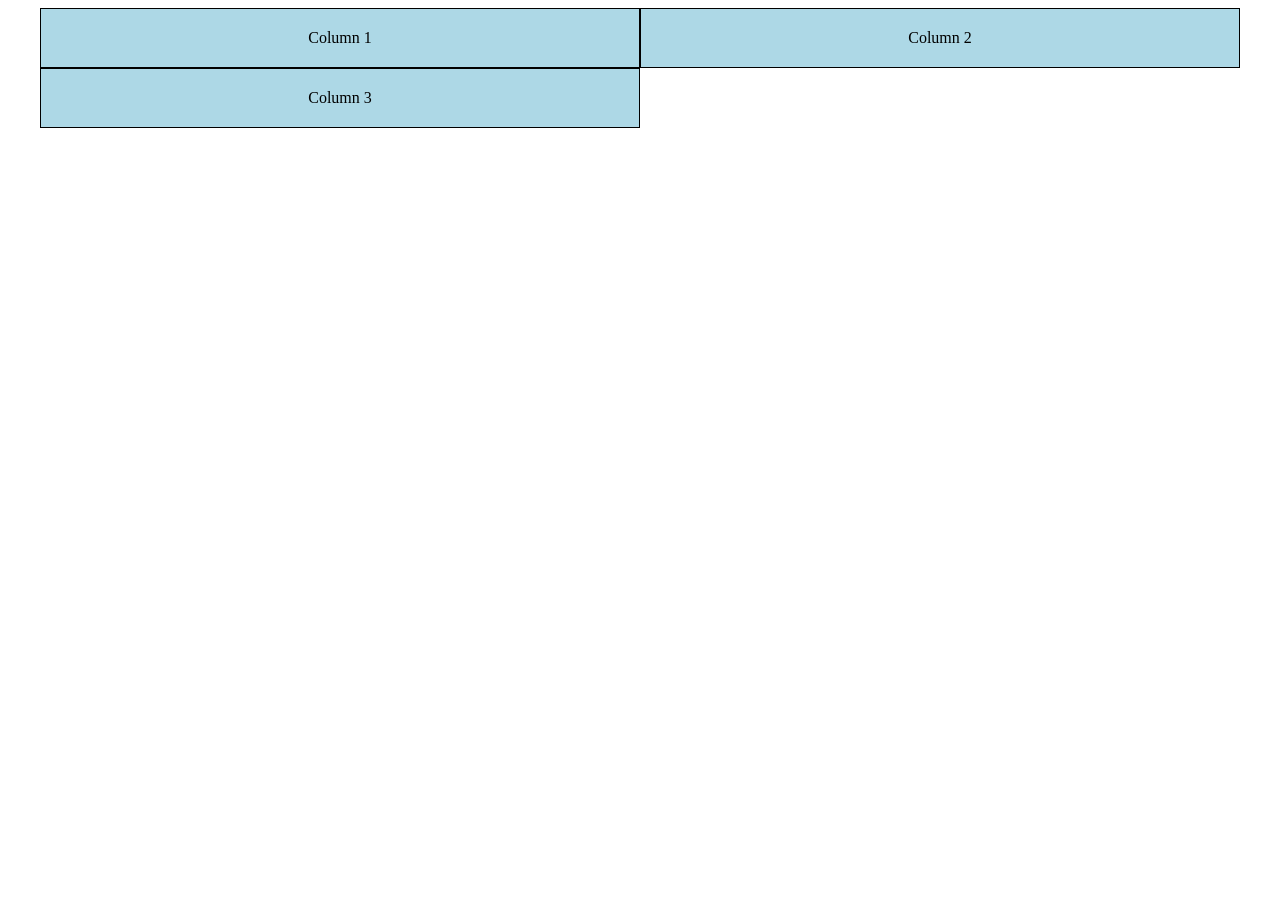
<file: Go Live/non-res.html>
<!DOCTYPE html>
<html>
<head>
  <title>Non-Responsive Layout</title>
<!-- 
  <style>
    .container {
      width: 900px;
      margin: auto;
    }
    .box {
      width: 300px;
      float: left;
      background: lightblue;
      border: 1px solid black;
      text-align: center;
      padding: 20px;
    }
  </style> -->
  <style>
     
    * {
      box-sizing: border-box;
    }

    .container {
      max-width: 1200px;
      margin: auto;
      display: flex;
      flex-wrap: wrap;
    }

    .box {
      background: lightblue;
      border: 1px solid black;
      text-align: center;
      padding: 20px;
     width: 100%;
    }
      /* Default: Mobile (full width)
     

    /* Tablet View */
    @media (min-width: 768px) {
      .box {
        width: 50%;
      }
    } */

    /* Desktop View */
    @media (min-width: 992px) {
      .box {
        width: 33.33%;
      }
    }
  
  </style>
</head>

<body>

<div class="container">
  <div class="box">Column 1</div>
  <div class="box">Column 2</div>
  <div class="box">Column 3</div>
</div>

</body>
</html>
</file>
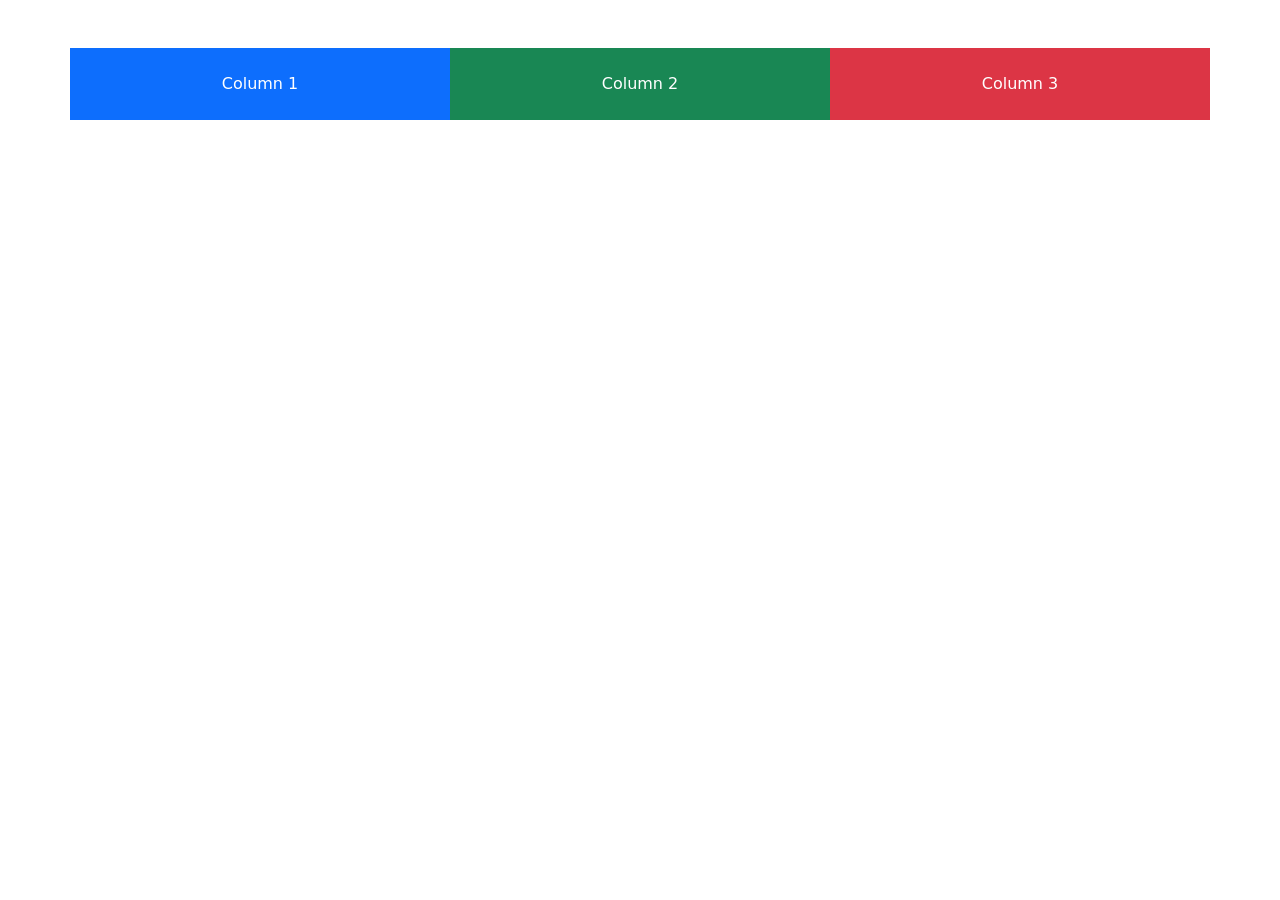
<file: Go Live/res.html>
<!DOCTYPE html>
<html>
<head>
  <title>Responsive Bootstrap Layout</title>

  <!-- Bootstrap CDN -->
  <link href="https://cdn.jsdelivr.net/npm/bootstrap@5.3.3/dist/css/bootstrap.min.css" rel="stylesheet">
</head>

<body>

<div class="container mt-5">

  <div class="row">
    
    <div class="col-12 col-md-4 bg-primary text-white p-4 text-center">
      Column 1
    </div>

    <div class="col-12 col-md-4 bg-success text-white p-4 text-center">
      Column 2
    </div>

    <div class="col-12 col-md-4 bg-danger text-white p-4 text-center">
      Column 3
    </div>

  </div>

</div>



</body>
</html>
</file>
